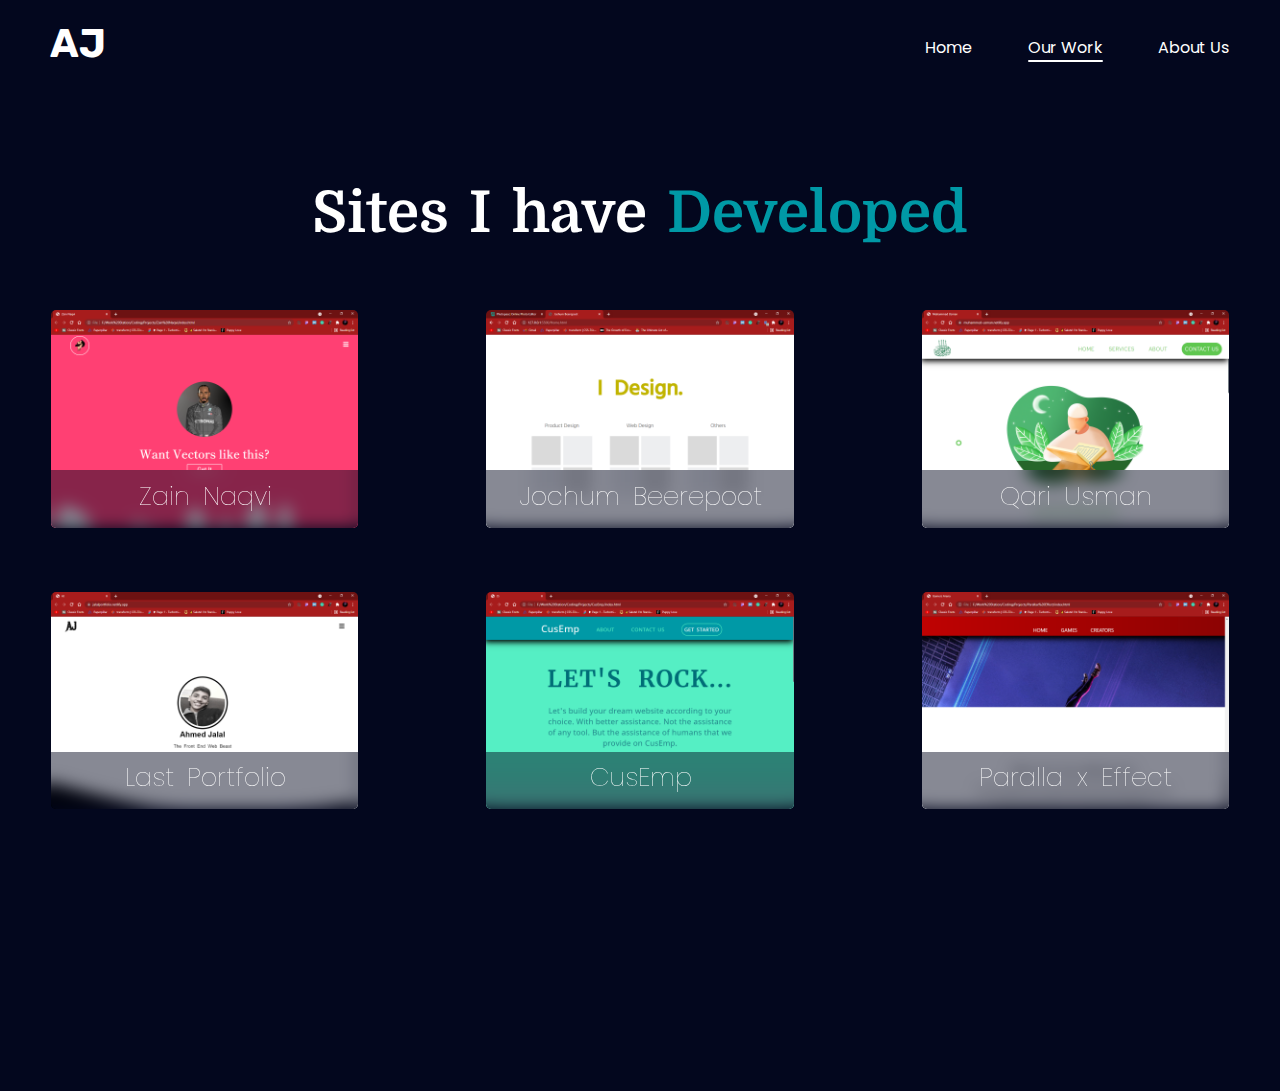
<file: Code/Portfolio/Portfolio.html>
<!DOCTYPE html>
<html lang="en">
<head>
  <meta charset="UTF-8">
  <meta http-equiv="X-UA-Compatible" content="IE=edge">
  <meta name="viewport" content="width=device-width, initial-scale=1.0">
  <title>AJ | Portfolio</title>
  <link rel="stylesheet" href="../../Main.css">  
  <link rel="stylesheet" href="./Portfolio.css">  
</head>
<body>
  
  <header>
    <h1 class="logo">AJ</h1>
    <ul class="navList">
      <li><a href="../../Home.html">Home</a></li>
      <li class="active" ><a href="#">Our Work</a></li>
      <li><a href="#">About Us</a></li>
    </ul>
  </header>

  <div class="p1">
    <h1>Sites I have <span class="purpleColor">Developed</span></h1>
    <div class="cards">
      <div class="card card2">
        <div class="c1">
          <img class="cardImg" src="./Images/Zain Naqvi.png" alt="">
        </div>
        <div class="c2">
          <h1 class="cardName">Zain Naqvi</h1>
          <p class="cardDetail">Lorem ipsum dolor sit, amet consectetur adipisicing elit. Doloremque, voluptas rerum quidem voluptates dignissimos, provident aspernatur neque saepe dolore veritatis assumenda quaerat eius vero ut rem aliquam dicta eligendi iusto!</p>
          <p class="akh"><a target="_blank" href="https://zainnaqvi.netlify.app/">Show more</a></p>
        </div>
      </div>
      <div class="card card2">
        <div class="c1">
          <img class="cardImg" src="./Images/Home Desktop.png" alt="">
        </div>
        <div class="c2">
          <h1 class="cardName">Jochum Beerepoot</h1>
          <p class="cardDetail">Lorem ipsum dolor sit, amet consectetur adipisicing elit. Doloremque, voluptas rerum quidem voluptates dignissimos, provident aspernatur neque saepe dolore veritatis assumenda quaerat eius vero ut rem aliquam dicta eligendi iusto!</p>
          <p class="akh"><a target="_blank" href="https://github.com/Default007s/Jochum-Beerepoot">Show more</a></p>
        </div>
      </div>
      <div class="card card3">
        <div class="c1">
          <img class="cardImg" src="./Images/Qari Usman.png" alt="">
        </div>
        <div class="c2">
          <h1 class="cardName">Qari Usman</h1>
          <p class="cardDetail">Lorem ipsum dolor sit, amet consectetur adipisicing elit. Doloremque, voluptas rerum quidem voluptates dignissimos, provident aspernatur neque saepe dolore veritatis assumenda quaerat eius vero ut rem aliquam dicta eligendi iusto!</p>
          <p class="akh"><a target="_blank" href="https://muhammed-usman.netlify.app/">Show more</a></p>
        </div>
      </div>
      <div class="card card4">
        <div class="c1">
          <img class="cardImg" src="./Images/Last Portfolio.png" alt="">
        </div>
        <div class="c2">
          <h1 class="cardName">Last Portfolio</h1>
          <p class="cardDetail">Lorem ipsum dolor sit, amet consectetur adipisicing elit. Doloremque, voluptas rerum quidem voluptates dignissimos, provident aspernatur neque saepe dolore veritatis assumenda quaerat eius vero ut rem aliquam dicta eligendi iusto!</p>
          <p class="akh"><a target="_blank" href="https://jalalportfolio.netlify.app/">Show more</a></p>
        </div>
      </div>
      <div class="card card5">
        <div class="c1">
          <img class="cardImg" src="./Images/cusemp.png" alt="">
        </div>
        <div class="c2">
          <h1 class="cardName">CusEmp</h1>
          <p class="cardDetail">Lorem ipsum dolor sit, amet consectetur adipisicing elit. Doloremque, voluptas rerum quidem voluptates dignissimos, provident aspernatur neque saepe dolore veritatis assumenda quaerat eius vero ut rem aliquam dicta eligendi iusto!</p>
          <p class="akh"><a target="_blank" href="https://cusemp.netlify.app/">Show more</a></p>
        </div>
      </div>
      <div class="card card6">
        <div class="c1">
          <img class="cardImg" src="./Images/Parallax Effect.png" alt="">
        </div>
        <div class="c2">
          <h1 class="cardName">Paralla  x Effect</h1>
          <p class="cardDetail">Lorem ipsum dolor sit, amet consectetur adipisicing elit. Doloremque, voluptas rerum quidem voluptates dignissimos, provident aspernatur neque saepe dolore veritatis assumenda quaerat eius vero ut rem aliquam dicta eligendi iusto!</p>
          <p class="akh"><a target="_blank" href="https://parallaxeft.netlify.app/">Show more</a></p>
        </div>
      </div>
    </div>
  </div>

  <script src="./Portfolio.js"></script>

</body>
</html>
</file>
<file: Main.css>
@import url("https://fonts.googleapis.com/css2?family=Domine:wght@500&family=Poppins&family=Rubik:wght@500&display=swap");

* {
  margin: 0;
  padding: 0;
  box-sizing: border-box;
}

:root {
  --maincolor: #0099a6;
  --secondaryColor: #03071e;
}

::-webkit-scrollbar {
  width: 4px;
}

/* Handle */
::-webkit-scrollbar-thumb {
  background: var(--maincolor);
}

/* Handle on hover */
::-webkit-scrollbar-thumb:hover {
  background: var(--maincolor);
}

::-webkit-scrollbar-thumb:active {
  background: var(--maincolor);
}

body {
  overflow-x: hidden;
  background-color: var(--secondaryColor);
}

h1 {
  font-family: "Domine", serif;
}

/* Class for handling which page is active */
.active::after {
  content: "";
  width: 100%;
  height: 2px;
  border-radius: 5px;
  background-color: #fff;
  display: block;
}

.mainImg {
  width: 100%;
  height: 100vh;
  opacity: 0;
}

header {
  position: absolute;
  z-index: 1;
  height: 100px;
  width: 100%;
}

.logo {
  color: white;
  font-family: "Rubik", sans-serif;
  display: inline-block;
  padding-top: 20px;
  font-size: 2.5rem;
  padding-left: 50px;
}

.navList {
  padding-top: 35px;
  list-style: none;
  float: right;
}

.navList li {
  display: inline-block;
  padding-right: 4vw;
}

.navList li a {
  color: white;
  font-family: "Poppins", sans-serif;
  text-decoration: none;
  transition: 0.5s;
}

.navList li a:hover {
  color: var(--maincolor);
}

.purpleColor {
  color: var(--maincolor);
}

footer {
  width: 100vw;
  height: 7vw;
  background-color: #fff;
  display: flex;
  justify-content: center;
  align-items: center;
}

footer h1 {
  font-size: 1.5vw;
  font-family: "Poppins";
  text-align: center;
}
</file>
<file: Code/Portfolio/Portfolio.css>
body {
}

.p1 {
  display: flex;
  flex-direction: column;
  align-items: center;
  height: 100vh;
  color: white;
  padding-top: 20vh;
}

.p1 h1 {
  font-size: 4.5vw;
  word-spacing: 0.5vw;
}

.cards {
  display: grid;
  grid-template-columns: 1fr 1fr 1fr;
  grid-template-rows: 1fr 1fr 1fr;
  grid-column-gap: 10vw;
  grid-row-gap: 5vw;
  justify-content: center;
  align-items: center;
  margin-top: 5vw;
}

.card {
  width: 24vw;
  height: 17vw;
  color: var(--secondaryColor);
  overflow: hidden;
  border-radius: 5px;
}

.c2 {
  width: 24.1vw;
  margin-top: -7vw;
  transition: 0.3s;
  background: rgba(3, 7, 30, 0.473);
  backdrop-filter: blur(8px);
}

.cardName {
  padding-top: 0.5vw;
  padding-bottom: 1vw;
  text-align: center;
  font-family: "Poppins", sans-serif;
  font-size: 2vw !important;
  color: white;
  font-weight: lighter;
}

.cardImg {
  width: 100%;
}

.cardDetail {
  color: white;
  text-align: center;
  font-family: "Poppins", sans-serif;
  font-size: 1vw !important;
}

.c2 a {
  color: white;
}

.akh {
  text-align: center;
  padding-top: 1vw;
  padding-bottom: 1vw;
}
</file>
